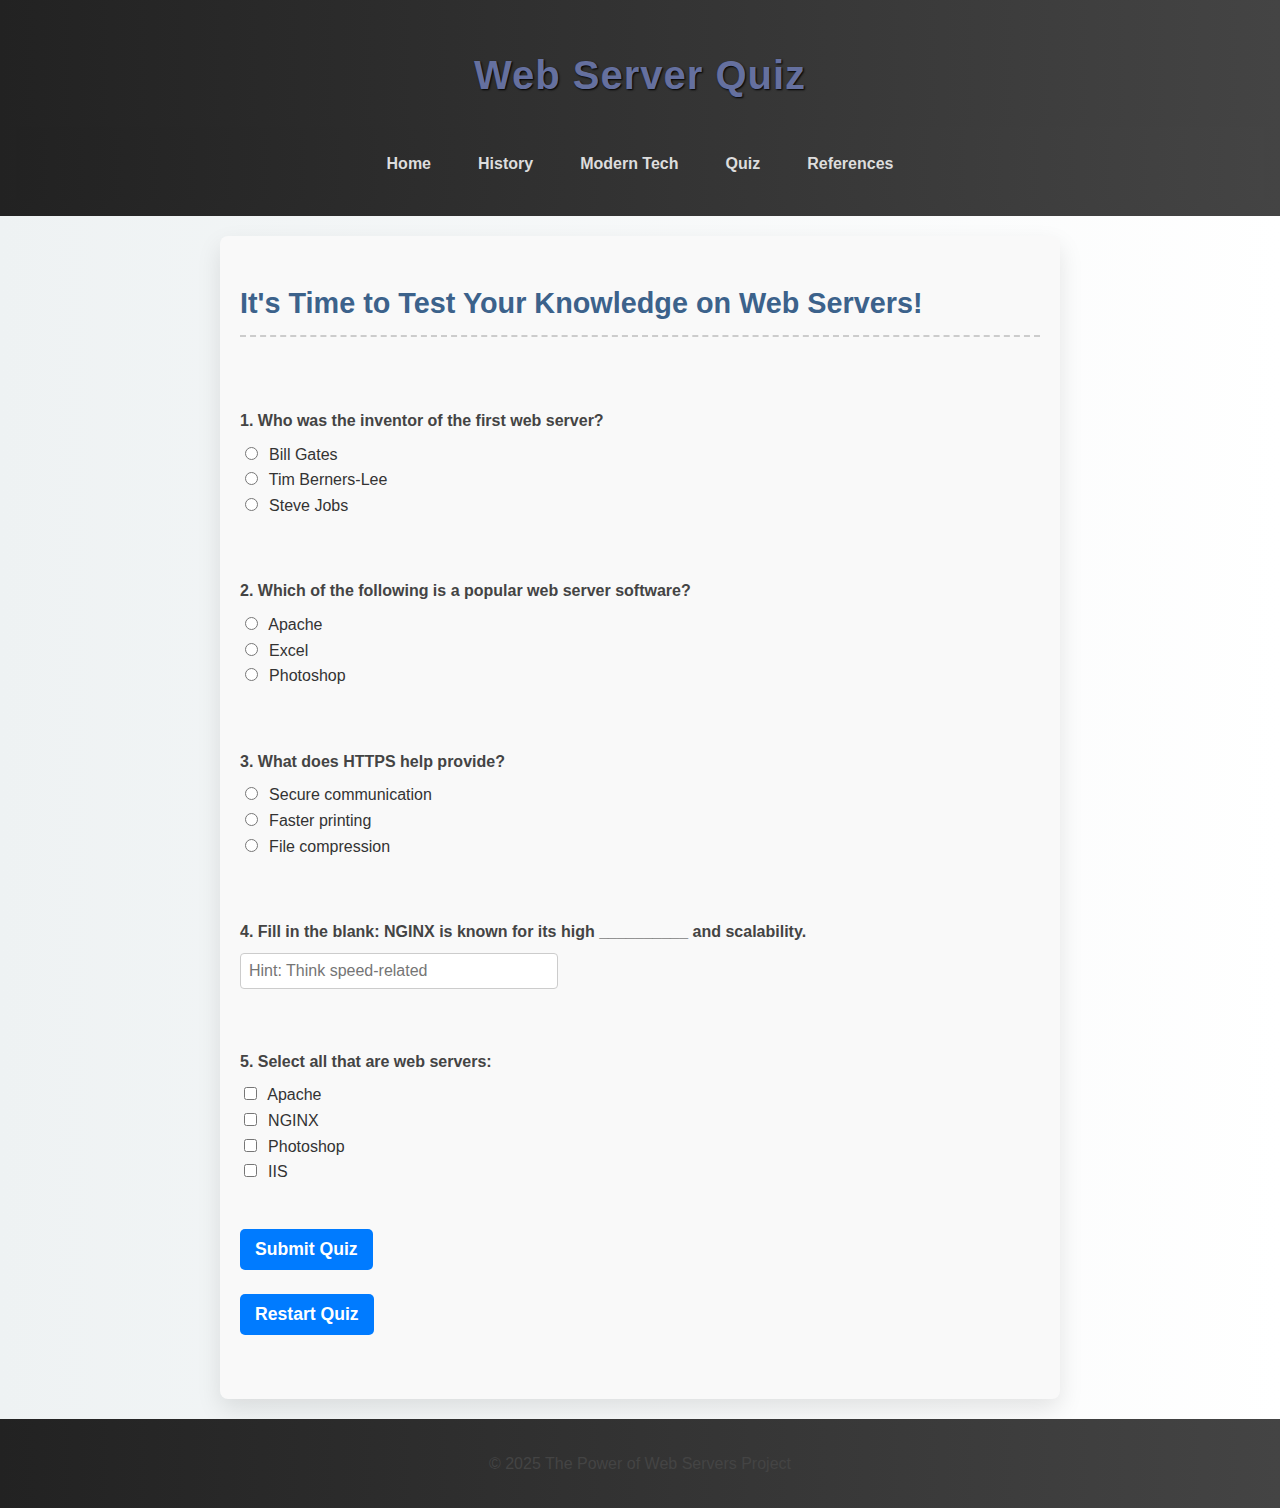
<file: quiz.html>
<!DOCTYPE html>
<html lang="en">
<head>
  <meta charset="UTF-8" />
  <title>Web Server Quiz</title>
  <meta name="viewport" content="width=device-width, initial-scale=1" />
  <link rel="stylesheet" href="style.css" />

  <!--  CSS for quiz-specific layout  -->
  <style>
    main {
      max-width: 800px;
      margin: 20px auto;
      background: #f9f9f9;
      padding: 20px;
      border-radius: 8px;
    }

    .question {
      margin-bottom: 20px;
    }

    .result {
      margin-top: 20px;
      font-weight: bold;
    }

    button {
      padding: 10px 15px;
      border-radius: 5px;
      border: none;
      background: #007BFF;
      color: white;
      cursor: pointer;
    }

    button:hover {
      background: #0056b3;
    }

    @media (max-width: 600px) {
      button {
        width: 100%;
        margin-bottom: 10px;
      }
    }
  </style>
</head>

<body>
  <!-- Header with Navigation -->
  <header>
    <h1>Web Server Quiz</h1>
    <nav>
      <a href="index.html">Home</a>
      <a href="history.html">History</a>
      <a href="modern.html">Modern Tech</a>
      <a href="quiz.html">Quiz</a>
      <a href="references.html">References</a>
    </nav>
  </header>

  <!-- Quiz Form -->
  <main>
    <h2>It's Time to Test Your Knowledge on Web Servers!</h2>

    <form id="quizForm">
      <!-- Question 1-->
      <div class="question">
        <p>1. Who was the inventor of the first web server?</p>
        <label><input type="radio" name="q1" value="0" /> Bill Gates</label><br />
        <label><input type="radio" name="q1" value="1" /> Tim Berners-Lee</label><br />
        <label><input type="radio" name="q1" value="0" /> Steve Jobs</label>
      </div>

      <!-- Question 2-->
      <div class="question">
        <p>2. Which of the following is a popular web server software?</p>
        <label><input type="radio" name="q2" value="1" /> Apache</label><br />
        <label><input type="radio" name="q2" value="0" /> Excel</label><br />
        <label><input type="radio" name="q2" value="0" /> Photoshop</label>
      </div>

      <!-- Question 3-->
      <div class="question">
        <p>3. What does HTTPS help provide?</p>
        <label><input type="radio" name="q3" value="1" /> Secure communication</label><br />
        <label><input type="radio" name="q3" value="0" /> Faster printing</label><br />
        <label><input type="radio" name="q3" value="0" /> File compression</label>
      </div>

      <!-- Question 4-->
      <div class="question">
        <p>4. Fill in the blank: NGINX is known for its high __________ and scalability.</p>
        <input type="text" name="q4" placeholder="Hint: Think speed-related" />
      </div>

      <!-- Question 5 -->
      <div class="question">
        <p>5. Select all that are web servers:</p>
        <label><input type="checkbox" name="q5" value="Apache" /> Apache</label><br />
        <label><input type="checkbox" name="q5" value="NGINX" /> NGINX</label><br />
        <label><input type="checkbox" name="q5" value="Photoshop" /> Photoshop</label><br />
        <label><input type="checkbox" name="q5" value="IIS" /> IIS</label>
      </div>

      <!-- Buttons -->
      <button type="button" onclick="submitQuiz()">Submit Quiz</button>
      <button type="button" onclick="resetQuiz()">Restart Quiz</button>

      <!-- Result Display -->
      <div class="result" id="result"></div>
    </form>
  </main>

  <!-- Footer -->
  <footer>
    <p>&copy; 2025 The Power of Web Servers Project</p>
  </footer>

  <!-- Quiz Logic -->
  <script>
    // Function to handle quiz submission
    function submitQuiz() {
      let score = 0;

      // Get answers
      const q1 = document.querySelector('input[name="q1"]:checked');
      const q2 = document.querySelector('input[name="q2"]:checked');
      const q3 = document.querySelector('input[name="q3"]:checked');
      const q4 = document.querySelector('input[name="q4"]').value.trim().toLowerCase();
      const q5 = document.querySelectorAll('input[name="q5"]:checked');

      // Evaluate answers
      if (q1 && q1.value === "1") score++;
      if (q2 && q2.value === "1") score++;
      if (q3 && q3.value === "1") score++;
      if (q4 === "performance") score++;

      const q5Values = Array.from(q5).map(cb => cb.value);
      const correctQ5 = ["Apache", "NGINX", "IIS"];
      const correctCount =
        correctQ5.every(val => q5Values.includes(val)) && q5Values.length === correctQ5.length;

      if (correctCount) score++;

      // Display result
      const total = 5;
      const pass = score >= 3 ? "Pass" : "Fail";
      const resultEl = document.getElementById("result");
      resultEl.className = "result " + pass.toLowerCase();
      resultEl.innerHTML = `
        <p>Total Score: ${score}/${total}</p>
        <p>Result: ${pass}</p>
        <p>Correct Answers:<br>
          1: Tim Berners-Lee<br>
          2: Apache<br>
          3: Secure communication<br>
          4: performance<br>
          5: Apache, NGINX, IIS
        </p>`;
    }

    // input To reset the quiz and start over 
    function resetQuiz() {
      document.getElementById("quizForm").reset();
      const result = document.getElementById("result");
      result.className = "result";
      result.innerHTML = "";
    }
  </script>
</body>
</html>
</file>
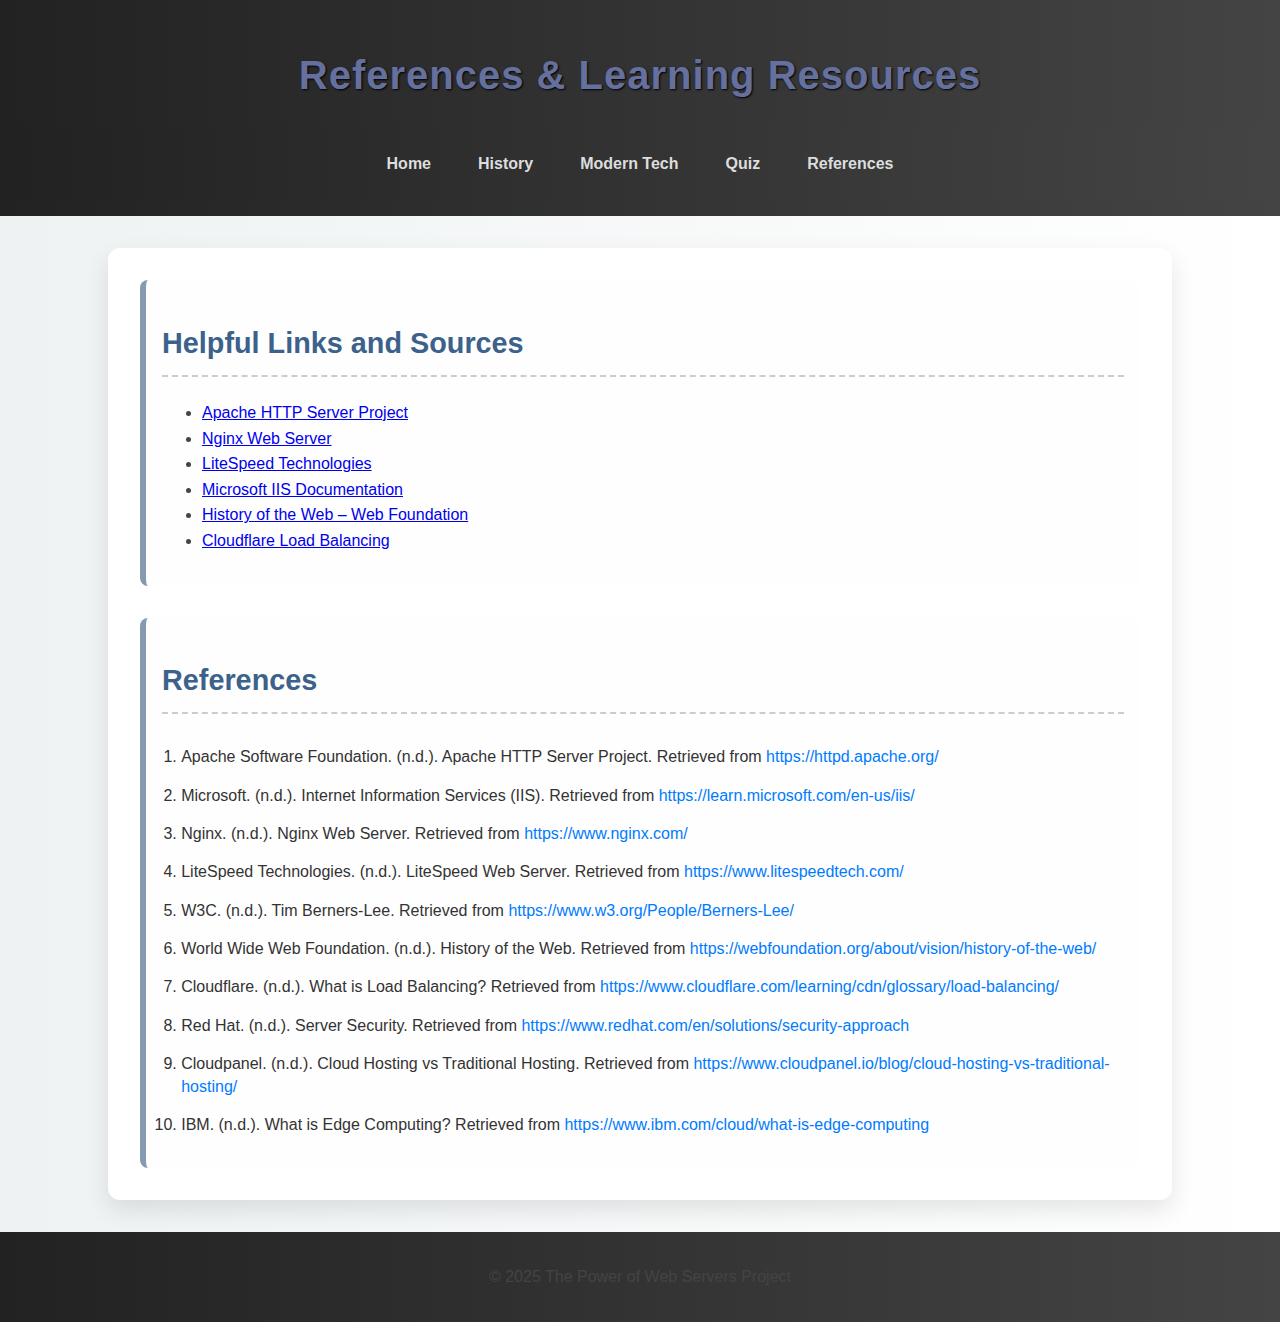
<file: references.html>
<!DOCTYPE html>
<html lang="en">
<head>
  <meta charset="UTF-8" />
  <title>References & Learning Resources</title>
  <meta name="viewport" content="width=device-width, initial-scale=1" />
  <link rel="stylesheet" href="style.css" />
  <style>
    /* Optional: style for numbered references */
    ol.references-list {
      margin-top: 2em;
      padding-left: 1.2em;
    }
    ol.references-list li {
      margin-bottom: 1em;
      line-height: 1.4;
    }
    ol.references-list a {
      color: #007BFF;
      text-decoration: none;
    }
    ol.references-list a:hover {
      text-decoration: underline;
    }
  </style>
</head>

<body>
  <!-- website Header -->
  <header>
    <h1>References & Learning Resources</h1>
    
    <!-- Navigation Menu -->
    <nav>
      <a href="index.html">Home</a>
      <a href="history.html">History</a>
      <a href="modern.html">Modern Tech</a>
      <a href="quiz.html">Quiz</a>
      <a href="references.html">References</a>
    </nav>
  </header>

  <!-- Main Content -->
  <main>
    <!-- Reference Links -->
    <section>
      <h2>Helpful Links and Sources</h2>
      <ul>
        <li>
          <a href="https://httpd.apache.org/" target="_blank" rel="noopener noreferrer">
            Apache HTTP Server Project
          </a>
        </li>
        <li>
          <a href="https://www.nginx.com/" target="_blank" rel="noopener noreferrer">
            Nginx Web Server
          </a>
        </li>
        <li>
          <a href="https://www.litespeedtech.com/" target="_blank" rel="noopener noreferrer">
            LiteSpeed Technologies
          </a>
        </li>
        <li>
          <a href="https://learn.microsoft.com/en-us/iis/" target="_blank" rel="noopener noreferrer">
            Microsoft IIS Documentation
          </a>
        </li>
        <li>
          <a href="https://webfoundation.org/about/vision/history-of-the-web/" target="_blank" rel="noopener noreferrer">
            History of the Web – Web Foundation
          </a>
        </li>
        <li>
          <a href="https://www.cloudflare.com/learning/cdn/glossary/load-balancing/" target="_blank" rel="noopener noreferrer">
            Cloudflare Load Balancing
          </a>
        </li>
      </ul>
    </section>

    <!-- Reference Citations -->
    <section>
      <h2>References</h2>
      <ol class="references-list">
        <li>Apache Software Foundation. (n.d.). Apache HTTP Server Project. Retrieved from <a href="https://httpd.apache.org/" target="_blank" rel="noopener noreferrer">https://httpd.apache.org/</a></li>
        <li>Microsoft. (n.d.). Internet Information Services (IIS). Retrieved from <a href="https://learn.microsoft.com/en-us/iis/" target="_blank" rel="noopener noreferrer">https://learn.microsoft.com/en-us/iis/</a></li>
        <li>Nginx. (n.d.). Nginx Web Server. Retrieved from <a href="https://www.nginx.com/" target="_blank" rel="noopener noreferrer">https://www.nginx.com/</a></li>
        <li>LiteSpeed Technologies. (n.d.). LiteSpeed Web Server. Retrieved from <a href="https://www.litespeedtech.com/" target="_blank" rel="noopener noreferrer">https://www.litespeedtech.com/</a></li>
        <li>W3C. (n.d.). Tim Berners-Lee. Retrieved from <a href="https://www.w3.org/People/Berners-Lee/" target="_blank" rel="noopener noreferrer">https://www.w3.org/People/Berners-Lee/</a></li>
        <li>World Wide Web Foundation. (n.d.). History of the Web. Retrieved from <a href="https://webfoundation.org/about/vision/history-of-the-web/" target="_blank" rel="noopener noreferrer">https://webfoundation.org/about/vision/history-of-the-web/</a></li>
        <li>Cloudflare. (n.d.). What is Load Balancing? Retrieved from <a href="https://www.cloudflare.com/learning/cdn/glossary/load-balancing/" target="_blank" rel="noopener noreferrer">https://www.cloudflare.com/learning/cdn/glossary/load-balancing/</a></li>
        <li>Red Hat. (n.d.). Server Security. Retrieved from <a href="https://www.redhat.com/en/solutions/security-approach" target="_blank" rel="noopener noreferrer">https://www.redhat.com/en/solutions/security-approach</a></li>
        <li>Cloudpanel. (n.d.). Cloud Hosting vs Traditional Hosting. Retrieved from <a href="https://www.cloudpanel.io/blog/cloud-hosting-vs-traditional-hosting/" target="_blank" rel="noopener noreferrer">https://www.cloudpanel.io/blog/cloud-hosting-vs-traditional-hosting/</a></li>
        <li>IBM. (n.d.). What is Edge Computing? Retrieved from <a href="https://www.ibm.com/cloud/what-is-edge-computing" target="_blank" rel="noopener noreferrer">https://www.ibm.com/cloud/what-is-edge-computing</a></li>
      </ol>
    </section>
  </main>

  <!-- Site Footer -->
  <footer>
    <p>&copy; 2025 The Power of Web Servers Project</p>
  </footer>
</body>
</html>
</file>
<file: style.css>
/* Base styles */
body {
  font-family: 'Segoe UI', Tahoma, Geneva, Verdana, sans-serif;
  margin: 0;
  padding: 0;
  background: linear-gradient(to right, #eef2f3, #ffffff);
  color: #333;
  line-height: 1.6;
  animation: fadeIn 0.8s ease-in;
}

@keyframes fadeIn {
  from { opacity: 0; }
  to { opacity: 1; }
}

/* Header and navigation */
header, nav, footer {
  background: linear-gradient(to right, #222, #444);
  color: white;
  padding: 1em;
  text-align: center;
}

header h1 {
  margin-bottom: 0.5em;
  font-size: 2.5rem;
  letter-spacing: 1px;
  color: #65709f;
  text-shadow: 1px 1px 2px black;
}

nav {
  display: flex;
  justify-content: center;
  flex-wrap: wrap;
  gap: 15px;
  margin-top: 0.5rem;
}

nav a {
  color: #ddd;
  text-decoration: none;
  padding: 0.5em 1em;
  font-weight: 600;
  border-radius: 4px;
  transition: all 0.3s ease;
}

nav a:hover,
nav a:focus {
  color: #fff;
  background-color: #78704f;
  transform: scale(1.05);
  outline: none;
}

/* Main layout */
main {
  max-width: 1000px;
  margin: 2em auto;
  padding: 2em;
  display: flex;
  flex-direction: column;
  gap: 2em;
  background: white;
  border-radius: 12px;
  box-shadow: 0 10px 25px rgba(0, 0, 0, 0.1);
}

/* Sections and headings */
section {
  padding: 1em;
  border-left: 6px solid #859ab1;
  border-radius: 8px;
  background-color: #fefefe;
  transition: box-shadow 0.3s ease;
}

section:hover {
  box-shadow: 0 4px 12px rgba(0, 123, 255, 0.2);
}

h2 {
  font-size: 1.8rem;
  margin-bottom: 0.8em;
  color: #3c628b;
  border-bottom: 2px dashed #ccc;
  padding-bottom: 0.3em;
}

p, ul, table {
  font-size: 1rem;
  color: #444;
}

/* Images */
img, img.responsive-img {
  max-width: 350px;
  width: 100%;
  height: auto;
  display: block;
  margin: 1rem auto;
  border-radius: 10px;
  border: 3px solid #007BFF;
  box-shadow: 0 6px 10px rgba(0, 0, 0, 0.2);
  transition: transform 0.3s ease;
}

img:hover {
  transform: scale(1.03);
}

/* Tables */
table {
  width: 100%;
  border-collapse: collapse;
  margin: 1em 0;
  overflow-x: auto;
  display: block;
}

th, td {
  border: 1px solid #999;
  padding: 0.5em;
  text-align: left;
}

/* Forms */
form {
  display: flex;
  flex-direction: column;
  gap: 1.5em;
}

.question p {
  font-weight: 600;
  margin-bottom: 0.5em;
}

input[type="radio"],
input[type="checkbox"] {
  margin-right: 0.5em;
  cursor: pointer;
}

input[type="text"] {
  padding: 0.5em;
  font-size: 1rem;
  width: 50%;
  max-width: 300px;
  border: 1px solid #ccc;
  border-radius: 4px;
}

/* Buttons */
button {
  width: fit-content;
  padding: 0.75em 1.25em;
  border: none;
  border-radius: 6px;
  background-color: #0b0f13;
  color: white;
  font-size: 1.1rem;
  font-weight: bold;
  cursor: pointer;
  transition: background-color 0.3s ease, transform 0.3s ease;
}

button:hover,
button:focus {
  background-color: #0056b3;
  transform: scale(1.05);
  outline: none;
}

/* Button animation pulse */
button:hover::after {
  animation: pulse 1s infinite;
}

@keyframes pulse {
  0% { box-shadow: 0 0 0 0 rgba(0,123,255,0.5); }
  70% { box-shadow: 0 0 0 10px rgba(0,123,255,0); }
  100% { box-shadow: 0 0 0 0 rgba(0,123,255,0); }
}

.result {
  font-weight: bold;
  margin-top: 1em;
}

/* Footer */
footer {
  background: linear-gradient(to right, #222, #444);
  text-align: center;
  padding: 1rem;
  font-size: 0.9rem;
  color: #eee;
}

/* ===== MEDIA QUERIES ===== */

/* Large tablets and small desktops */
@media (max-width: 900px) {
  main {
    padding: 1em 1.5em;
    max-width: 90%;
  }

  header h1 {
    font-size: 2rem;
  }

  nav a {
    padding: 0.45em 0.8em;
    font-size: 0.95rem;
  }

  input[type="text"] {
    width: 70%;
  }
}

/* Tablets and larger phones */
@media (max-width: 600px) {
  header h1 {
    font-size: 1.6rem;
  }

  nav {
    justify-content: center;
  }

  nav a {
    flex: 1 1 100%;
    margin: 5px 0;
    padding: 0.75em 0;
    font-size: 1rem;
  }

  main {
    margin: 1em auto;
    padding: 1em;
    max-width: 95%;
    border-radius: 0;
    box-shadow: none;
  }

  img {
    margin: 0.75em 0;
  }

  table {
    font-size: 0.9rem;
  }

  input[type="text"] {
    width: 100%;
  }

  button {
    width: 100%;
    font-size: 1.1rem;
  }
}

/* Small phones */
@media (max-width: 400px) {
  header, nav, footer {
    padding: 0.8em;
  }

  header h1 {
    font-size: 1.3rem;
  }

  nav a {
    font-size: 0.9rem;
    padding: 0.5em 0;
  }

  table th, table td {
    padding: 0.3em 0.4em;
  }
}
</file>
